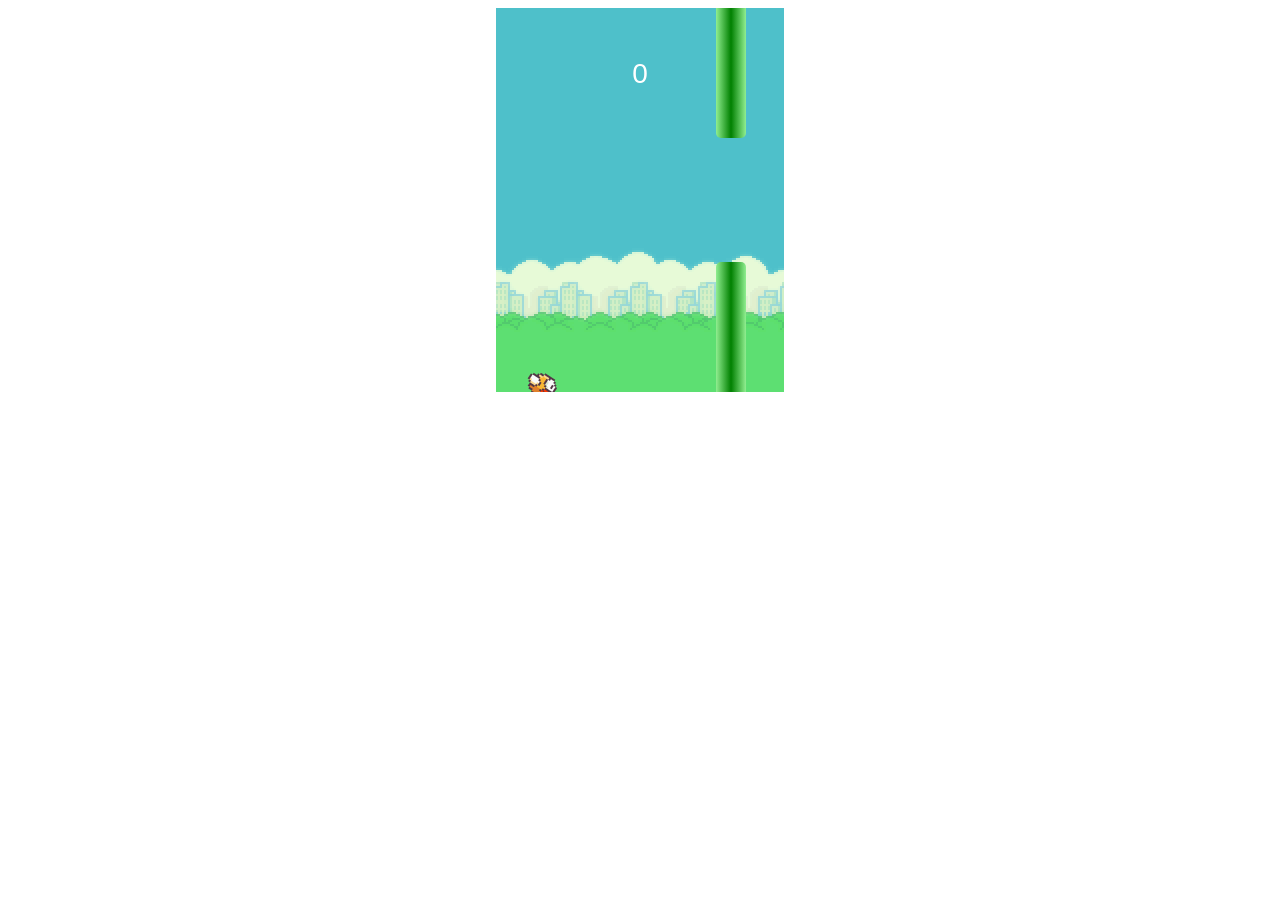
<file: CrappyBird.html>
<!DOCTYPE html>
<html lang="no">
<head>
    <meta charset="UTF-8">
    <meta name="viewport" content="width=device-width, initial-scale=1">
    <title>Crappy Bird</title>
    <style>
        #game {
            position: relative;
            background-image: url(bg.png);
            width: 288px;
            height: 384px;
            margin-left: auto;
            margin-right: auto;
            overflow: hidden;
        }
        #bird {
            position: absolute;
            left: 30px;
            top: 150px;
            background-image: url(theBird.png);
            width: 34px;
            height: 24px;
        }

        .stolpe {
            position: absolute;
            height: 130px;
            left: 200px;
            width: 30px;
            background-image: linear-gradient(90deg, lightgreen, green, lightgreen);
        }
        #s1 {
            top: 0;
            border-bottom-left-radius: 5px;
            border-bottom-right-radius: 5px;
        }
        #s2 {
            bottom: 0;
            border-top-left-radius: 5px;
            border-top-right-radius: 5px;
        }
        #score {
            position: absolute;
            width: 100%;
            text-align: center;
            top: 50px;
            color: white;
            font-family: "Comic Sans MS", sans-serif;
            font-size: 28px;
        }

    </style>
</head>
<body>

    <div id="game">
        <div id="bird"></div>
        <div class="stolpe" id="s1"></div>
        <div class="stolpe" id="s2"></div>
        <div id="score">0</div>
    </div>
    <script>

        var theGameIsOn = true;
        var score = document.getElementById("score");


        var game = {
            element: document.getElementById("game"),
            score: 0,
            bgspeed: 1,
            bgpos: 0,
            height: 384,
            width: 288
        };

        // TODO: Implement gap
        var stolper = {
            xpos: game.width + 100,
            speed: 3,
            width: 30,
            s1: {
                height: 120,
                element: document.getElementById("s1")
            },
            s2: {
                height: 120,
                element: document.getElementById("s2")
            }
        };

        var bird = {
            element: document.getElementById("bird"),
            yspeed: 1,
            gravity: 0.1,
            xpos: 30,
            ypos: 150,
            width: 34,
            height: 24,
            rotation: 0,
            jumpforce: -4
        };

        function jump() {
            bird.yspeed = bird.jumpforce;
        }

        function flyttFugl() {
            bird.yspeed = bird.yspeed + bird.gravity;
            bird.ypos += bird.yspeed;
            bird.element.style.top = bird.ypos + "px";
            bird.rotation = bird.yspeed * 5;
            bird.element.style.transform = "rotate(" + bird.rotation + "deg)";
        }

        function flyttBakgrunn() {
            game.bgpos = game.bgpos - game.bgspeed;
            game.element.style.backgroundPosition = game.bgpos + "px 0";
        }

        function sjekkOmFuglTrefferBakken() {
            if(bird.ypos + bird.height >= game.height){
                theGameIsOn = false;
            }
        }

        function flyttStolper() {
            stolper.xpos -= stolper.speed;
            stolper.s1.element.style.left = stolper.xpos + "px";
            stolper.s2.element.style.left = stolper.xpos + "px";

            // Ny runde med stolper
            if(stolper.xpos < -stolper.width) {

                game.score++;
                score.innerHTML = game.score;

                stolper.xpos = game.width;
                stolper.s1.height = 80 + Math.random() * 80;
                stolper.s2.height = 80 + Math.random() * 80;
                stolper.s1.element.style.height = stolper.s1.height + "px";
                stolper.s2.element.style.height = stolper.s2.height + "px";
            }
        }

        function sjekkOmFuglTrefferStolpe() {
            // Er stolpene på linje med nebbet
            if(bird.xpos + bird.width > stolper.xpos && bird.xpos < stolper.xpos + stolper.width) {

                // Treffer fuglen takstolpen?
                if(bird.ypos < stolper.s1.height) {
                    theGameIsOn = false;
                }

                if(bird.ypos + bird.height > game.height - stolper.s2.height) {
                    theGameIsOn = false;
                }
            }
        }

        function setScore() {
            // TODO: Legg inn score i Firebase
            // TODO: Oppdater highscore-liste
            // TODO: Lag start på nytt-knapp
            // TODO: Vis GAME OVER på skjermen
            // TODO: Resette verdier
        }

        function gameLoop() {
            flyttBakgrunn();
            flyttFugl();
            sjekkOmFuglTrefferBakken();
            flyttStolper();
            sjekkOmFuglTrefferStolpe();

            if(theGameIsOn) {
                requestAnimationFrame(gameLoop);
            } else {
                setScore();
            }
        }
        requestAnimationFrame(gameLoop);

        game.element.onclick = jump;

    </script>

</body>

</html>
</file>
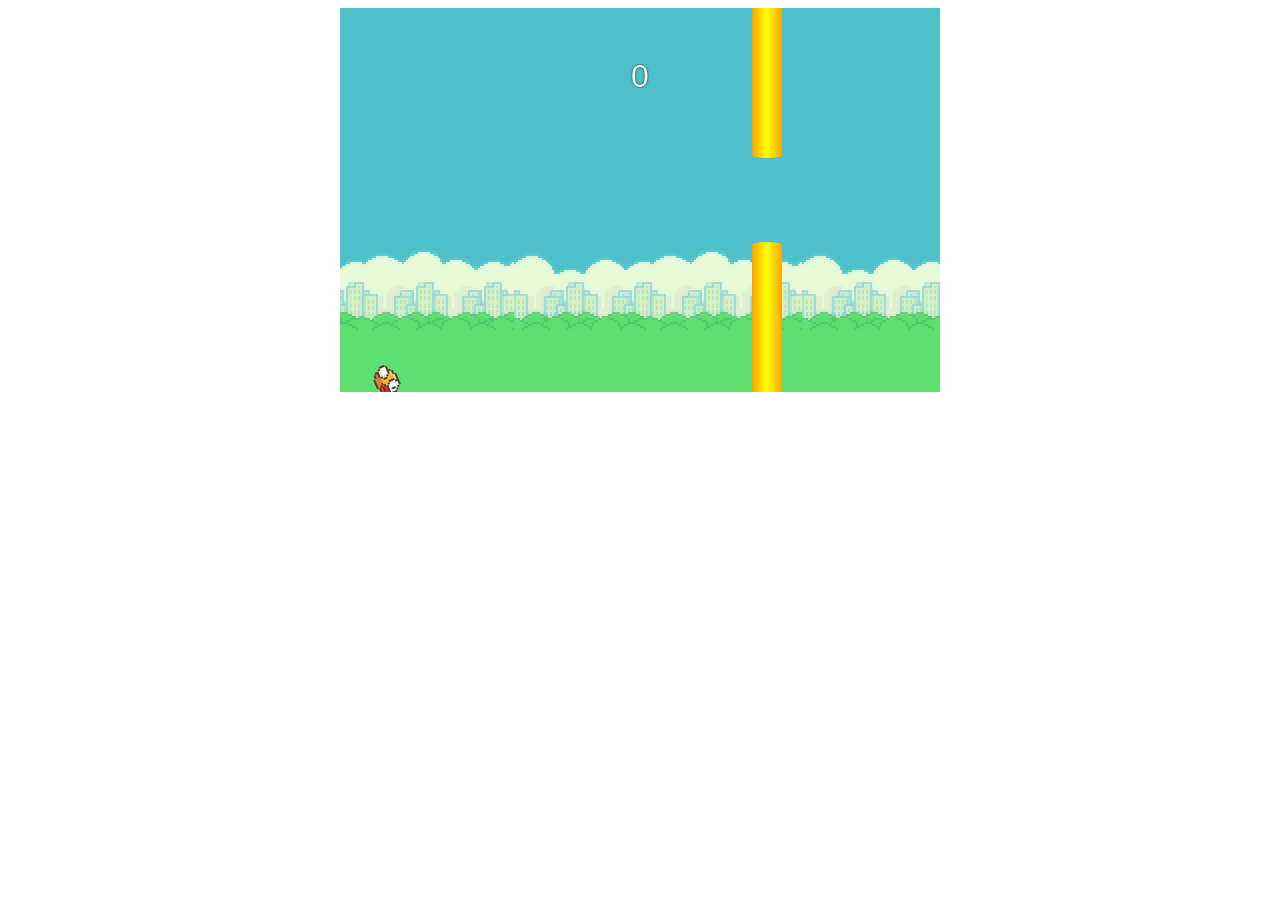
<file: EasyBird.html>
<!DOCTYPE html>
<html lang="no">
<head>
    <meta charset="UTF-8">
    <meta name="viewport" content="width=device-width, initial-scale=1">
    <title>EasyBird - The ultimate game</title>
    <style>

        #game {
            position: relative;
            background-image: url(bg.png);
            width: 600px;
            height: 384px;
            margin-left: auto;
            margin-right: auto;
            overflow: hidden;
        }
        #game > * {
            position: absolute;
        }

        #bird {
            background-image: url(theBird.png);
            width: 34px;
            height: 24px;
            left: 30px;
        }

        .stolpe {
            width: 30px;
            height: 150px;
            background-image: linear-gradient(90deg, orange, yellow, orange);
            left: 200px;
        }

        #takstolpe {
            top: 0;
            border-bottom-left-radius: 15px 3px;
            border-bottom-right-radius: 15px 3px;
        }

        #gulvstolpe {
            bottom: 0;
            border-top-left-radius: 15px 3px;
            border-top-right-radius: 15px 3px;
        }

        #visPoeng {
            width: 100%;
            top: 50px;
            text-align: center;
            font-family: "Helvetica Neue", sans-serif;
            font-size: 32px;
            color: whitesmoke;
            text-shadow: 0 0 2px black;
        }
    </style>
</head>
<body>

    <div id="game">
        <div id="bird"></div>
        <div class="stolpe" id="takstolpe"></div>
        <div class="stolpe" id="gulvstolpe"></div>
        <div id="visPoeng">0</div>
    </div>

    <script>
        var poeng = 0;
        var visPoeng = document.getElementById("visPoeng");


        var game = document.getElementById("game");
        var bird = document.getElementById("bird");
        var takstolpe = document.getElementById("takstolpe");
        var gulvstolpe = document.getElementById("gulvstolpe");


        // Define variables for the game
        var bgpos = 0;
        var bgspeed = -2;

        // Define variables for the bird
        var birdpos = 140;
        var birdspeed = 1;
        var gravity = 0.1;

        // Define variables for the poles
        var stolpepos = 640;
        var stolpespeed = -4;

        var takstopleHeight = 150;
        var gulvstopleHeight = 150;


        var theGameIsOn = true;

        function jump() {
            birdspeed = -4;
        }

        function gameLoop() {
            // Move the background
            bgpos = bgpos + bgspeed;
            game.style.backgroundPosition = bgpos + "px 0px";

            // The bird is sinking
            birdspeed = birdspeed + gravity;
            birdpos = birdpos + birdspeed;
            bird.style.top = birdpos + "px";
            bird.style.transform = "rotate(" + birdspeed * 10 + "deg)";

            // Move the poles
            stolpepos = stolpepos + stolpespeed;
            takstolpe.style.left = stolpepos + "px";
            gulvstolpe.style.left = stolpepos + "px";

            // If the poles get out of the board, move to the right
            if(stolpepos <= -40) {
                stolpepos = 640;
                takstopleHeight = 30 + Math.random() * 120;
                gulvstopleHeight = 300 - takstopleHeight;

                takstolpe.style.height = takstopleHeight + "px";
                gulvstolpe.style.height = gulvstopleHeight + "px";

            }

            // Sjekker om fuglen treffer en stolpe
            if(stolpepos === 64) {
                if(birdpos + 24 < takstopleHeight) {
                    theGameIsOn = false;
                } else
                if(birdpos > 384 - gulvstopleHeight) {
                    theGameIsOn = false;
                }
                else {
                    poeng++;
                    visPoeng.innerHTML = poeng;
                }
            }



            // Sjekker om fuglen treffer bakken
            if(birdpos >= 360) {
                theGameIsOn = false;
            }

            // Restart the loop if the game is on
            if(theGameIsOn){
                requestAnimationFrame(gameLoop);
            }
        }

        // Start the loop  for the first time
        requestAnimationFrame(gameLoop);

        game.onclick = jump;


    </script>

</body>

</html>
</file>
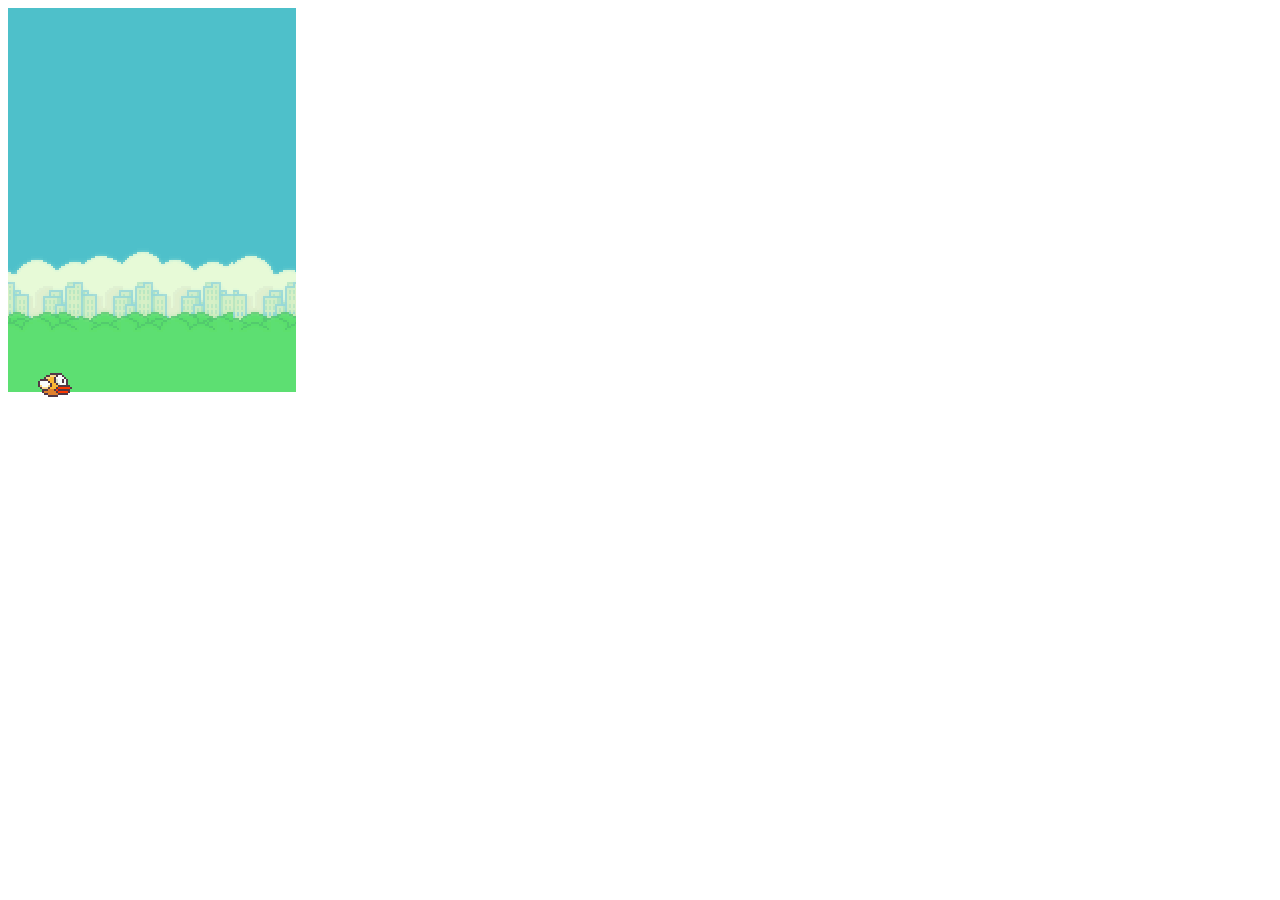
<file: Enkel.html>
<!DOCTYPE html>
<html lang="no">
<head>
    <meta charset="UTF-8">
    <meta name="viewport" content="width=device-width, initial-scale=1">
    <title>Flaksefugl</title>
<style>
    #spill {
        position: relative;
        background-image: url(bakgrunn.png);
        width: 288px;
        height: 384px;
    }
    #fugl {
        position: absolute;
        background-image: url(fugl.png);
        width: 34px;
        height: 24px;
        left: 30px; /* Litt ut fra kanten */
    }
</style>
</head>
<body>
<div id="spill">
    <div id="fugl"></div>
</div>

<script>
    var spill = document.getElementById("spill");
    var krasjhoyde = 360; // Så langt ned fuglen kan falle
    var fugl = document.getElementById("fugl");
    var fuglpos = 100; // y-posisjonen til fuglen
    var fuglenFlyr = true; // Settes til false når fuglen styrter
    var gravitasjon = 0.1; // For at fuglen skal falle fortere og fortere
    var fallfart = 1; // Utgangsfart for fuglens fall
    var bgpos = 0; // Bakgrunnsposisjon
    var bgfart = -1; // Bakgrunn skal flytte seg til venstre

    function fly() {
        fallfart += gravitasjon; // Legger på gravitasjon
        fuglpos += fallfart; // Setter ny posisjon
        fugl.style.top = fuglpos + "px"; // Setter CSS
        if(fuglpos > krasjhoyde) { // Sjekker om fuglen treffer bunnen
            fuglenFlyr = false; // Da skal spillet stoppe
        }
    }

    function bevegBakgrunn() {
        bgpos += bgfart; // Minksker bgpos siden bgfart er negativ
        spill.style.backgroundPosition = bgpos + "px  0px"; // Setter CSS
    }

    function gameLoop() {
        bevegBakgrunn();
        fly();

        if(fuglenFlyr) { // Sjekker omm fuglen fortsatt skal fly
            requestAnimationFrame(gameLoop); // Starter funksjon på nytt
        }
    }
    requestAnimationFrame(gameLoop); // Starter funksjon første gang

    function flaks() {
        fallfart = -4; // Setter negativ fart. Da flyr fuglen oppover
    }
    spill.onclick = flaks; // Klikk på spill-div starter funksjonen
</script>

</body>

</html>
</file>
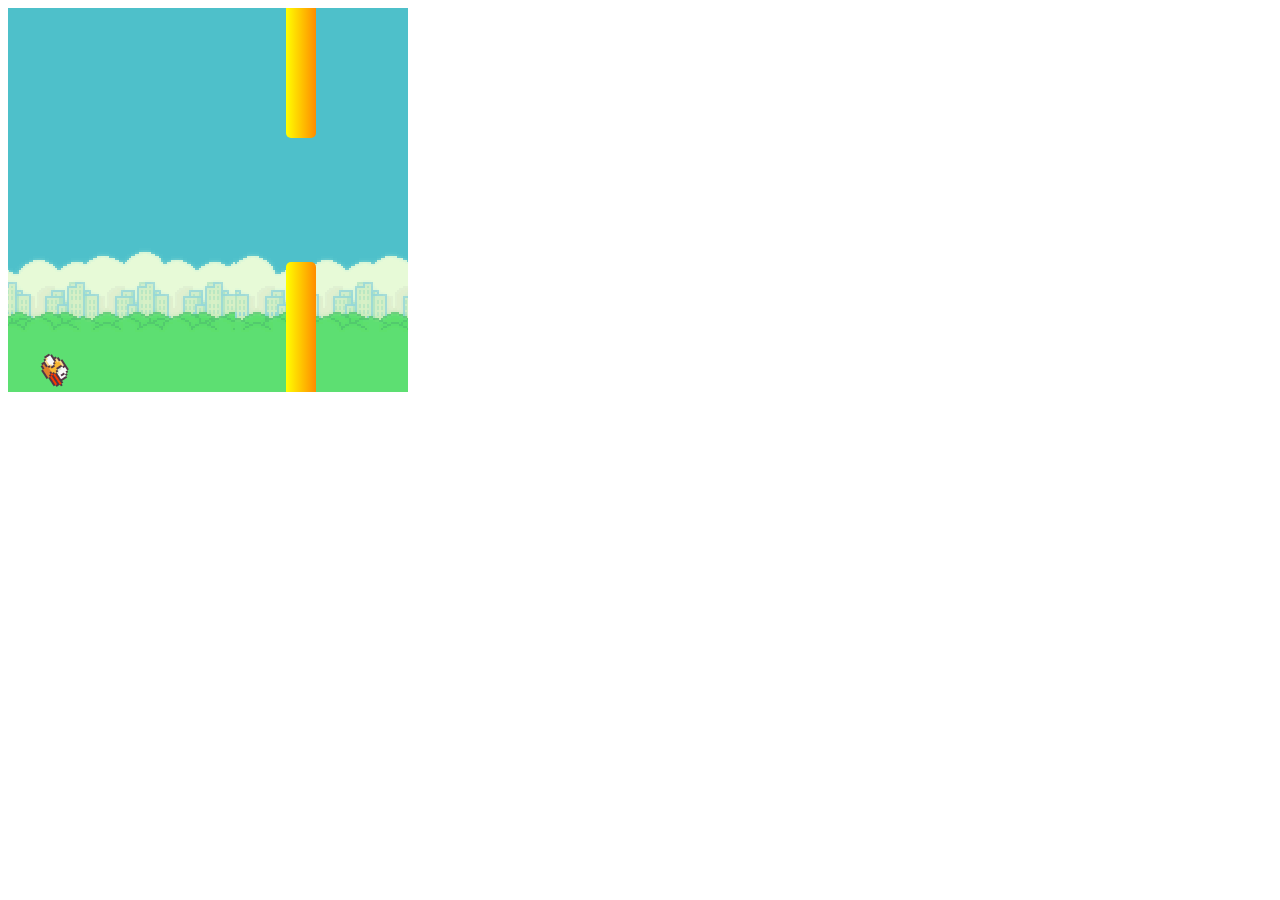
<file: flaksefugl.html>
<!DOCTYPE html>
<html lang="no">
<head>
    <meta charset="UTF-8">
    <meta name="viewport" content="width=device-width, initial-scale=1">
    <title>Flaksefugl</title>
    <style>
        #spill {
            position: relative;
            background-image: url(bg.png);
            width: 400px;
            height: 384px;
            overflow: hidden;
        }
        #fugl {
            position: absolute;
            background-image: url("theBird.png");
            width: 34px;
            height: 24px;
            left: 30px;
        }
        
        .stolper {
            width: 30px;
            background-image: linear-gradient(90deg, yellow, darkorange);
            left: 400px;
            height: 130px;
        }

        #takstolpe {
            position: absolute;
            top: 0;
            border-radius: 0 0 5px 5px;
        }
        #bakkestolpe {
            position: absolute;
            bottom: 0;
            border-radius: 5px 5px 0 0;
        }
    </style>
</head>
<body>
    <div id="spill">
        <div id="fugl"></div>
        <div id="takstolpe" class="stolper"></div>
        <div id="bakkestolpe" class="stolper"></div>
    </div>
    <script>
        var fuglenFlyr = true;
        var gravitasjon = 0.1;

        var spill = {
            element: document.getElementById("spill"),
            bredde: 400,
            hoyde: 384,
            bgpos: 0,
            bgfart: -1
        };

        var fugl = {
            element: document.getElementById("fugl"),
            xpos: 30,
            ypos: 100,
            yfart: 1,
            bredde: 34,
            hoyde: 24,
            rotasjon: 0,
            vingekraft: 4
        };

        var stolper = {
            xpos: spill.bredde,
            xfart: -2,
            ypos: 100,
            bredde: 30,
            mellomrom: 40,
            takstolpe: {
                element: document.getElementById("takstolpe"),
                hoyde: 130
            },
            bakkestolpe: {
                element: document.getElementById("bakkestolpe"),
                hoyde: 130
            }
        };

        function flyttBakgrunn() {
            spill.bgpos += spill.bgfart;
            spill.element.style.backgroundPosition = spill.bgpos + "px 0px";
        }

        function fly() {
            fugl.yfart += gravitasjon;
            fugl.ypos += fugl.yfart;
            fugl.rotasjon = fugl.yfart * 8;
            fugl.element.style.top = fugl.ypos + "px";
            fugl.element.style.transform = "rotate(" + fugl.rotasjon + "deg)";

        }

        function flyttStolper() {
            stolper.xpos += stolper.xfart;

            stolper.takstolpe.element.style.left = stolper.xpos + "px";
            stolper.bakkestolpe.element.style.left = stolper.xpos + "px";

            if(stolper.xpos < -stolper.bredde) {
                stolper.xpos = spill.bredde;
                stolper.bakkestolpe.hoyde = 50 + Math.random() * 80;
                stolper.takstolpe.hoyde = 260 - stolper.bakkestolpe.hoyde;
                stolper.bakkestolpe.element.style.height = stolper.bakkestolpe.hoyde + "px";
                stolper.takstolpe.element.style.height = stolper.takstolpe.hoyde + "px";
            }
        }

        function sjekkOmFuglStyrter() {
            if (fugl.ypos + fugl.hoyde > spill.hoyde){
                fuglenFlyr = false;
            }
        }

        function sjekkOmFuglTrefferStolpe() {
            if(fugl.xpos + fugl.bredde > stolper.xpos && fugl.xpos < stolper.xpos + stolper.bredde) {
                console.log("Mellom stolper");

                // Treffer takstolpe
                if(fugl.ypos < stolper.takstolpe.hoyde) {
                    fuglenFlyr = false;
                } else
                if(fugl.ypos + fugl.hoyde > spill.hoyde - stolper.bakkestolpe.hoyde) {
                    fuglenFlyr = false;
                }

            }
        }

        function flaks() {
            fugl.yfart = -fugl.vingekraft;
        }

        spill.element.onclick = flaks;

        function gameLoop() {
            flyttBakgrunn();
            fly();
            flyttStolper();
            sjekkOmFuglStyrter();
            sjekkOmFuglTrefferStolpe();

            if(fuglenFlyr) {
                requestAnimationFrame(gameLoop);
            } else {
                // Spillet er over
            }
        }
        requestAnimationFrame(gameLoop);
    </script>

</body>

</html>
</file>
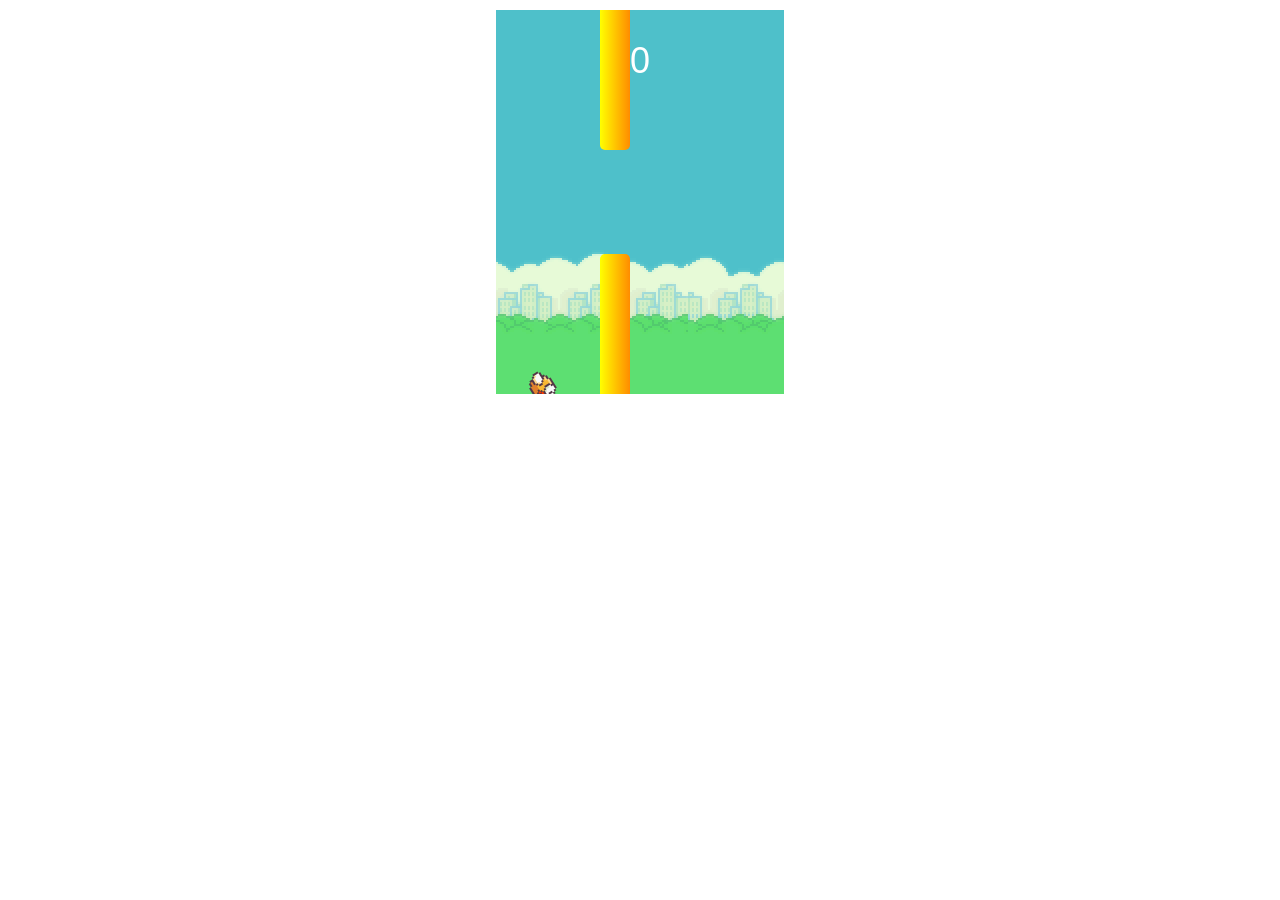
<file: FlappyBird.html>
<!DOCTYPE html>
<html lang="no">
<head>
    <meta charset="UTF-8">
    <meta name="viewport" content="width=device-width, initial-scale=1">
    <title>Flappy Bird</title>
    <style>
        #game {
            position: relative;
            background-image: url(bg.png);
            width: 288px;
            height: 384px;
            margin: 10px auto;
            overflow: hidden;
        }
        #bird {
            position: absolute;
            background-image: url(theBird.png);
            width: 34px;
            height: 24px;
            left: 30px;
            top: 200px;
        }
        .stolpe {
            position: absolute;
            background-image: linear-gradient(90deg, yellow, darkorange);
            width: 30px;
            height: 140px;
            left: 200px;
        }

        #s1 {
            top: 0;
            border-bottom-left-radius: 5px;
            border-bottom-right-radius: 5px;
        }
        #s2 {
            bottom: 0;
            border-top-left-radius: 5px;
            border-top-right-radius: 5px;
        }

        #visPoeng {
            position: absolute;
            text-align: center;
            width: 100%;
            color: white;
            font-family: "Arial Black", sans-serif;
            font-size: 36px;
            top: 30px;

        }

    </style>
</head>
<body>
    <div id="game">
        <div id="bird"></div>
        <div class="stolpe" id="s1"></div>
        <div class="stolpe" id="s2"></div>
        <div id="visPoeng">0</div>
    </div>
    <script>
        var theGameIsOn = true;
        var poeng = 0;

        var visPoeng = document.getElementById("visPoeng");


        var stolper = {
            xpos: 200,
            width: 30,
            xfart: 2,
            s1: {
                element: document.getElementById("s1"),
                height: 140
            },
            s2: {
                element: document.getElementById("s2"),
                height: 140
            }
        };

        var game = {
            element: document.getElementById("game"),
            bgpos: 0,
            bgfart: 2,
            height: 384,
            width: 288
        };

        var fugl = {
            element: document.getElementById("bird"),
            fart: 1,
            gravitasjon: 0.1,
            xpos: 30,
            ypos: 200,
            height: 24,
            width: 30,
            rotasjon: 0
        };

        function jump() {
            fugl.fart = -4;
        }

        function flyttFugl() {
            fugl.fart = fugl.fart + fugl.gravitasjon;
            fugl.ypos = fugl.ypos + fugl.fart;
            fugl.element.style.top = fugl.ypos + "px";

            fugl.rotasjon = fugl.fart * 10;
            fugl.element.style.transform = "rotate(" + fugl.rotasjon + "deg)";

        }

        function flyttBakgrunn() {
            game.bgpos = game.bgpos - game.bgfart;
            console.log(game.bgpos);
            game.element.style.backgroundPosition = game.bgpos + "px 0px";
        }

        function flyttStolper() {
            stolper.xpos = stolper.xpos - stolper.xfart;
            stolper.s1.element.style.left = stolper.xpos + "px";
            stolper.s2.element.style.left = stolper.xpos + "px";

            if(stolper.xpos <= -60) {
                // Flytter stolpene til høyre for spillet
                stolper.xpos = game.width + 40;

                // Setter random høyde
                stolper.s1.height = 100 + Math.random() * 80;
                stolper.s2.height = 100 + Math.random() * 80;

                // Setter CSS på elementene
                stolper.s1.element.style.height = stolper.s1.height + "px";
                stolper.s2.element.style.height = stolper.s2.height + "px";
            }

            if(stolper.xpos === fugl.xpos - fugl.width) {
                poeng++;
                visPoeng.innerHTML = poeng;
            }

        }

        function sjekkOmFuglTrefferBakken() {
            if (fugl.ypos + fugl.height >= game.height) {
                theGameIsOn = false;
            }
        }

        function sjekkOmFuglTrefferTaket() {
            if (fugl.ypos <= 0) {
                theGameIsOn = false;
            }
        }

        function sjekkOmFuglTrefferStolpe() {
            // Er nebbet på linje med stolpene?
            if(fugl.xpos + fugl.width >= stolper.xpos && fugl.xpos <= stolper.xpos + stolper.width) {

                // Treffer den stolpen i taket?
                if(fugl.ypos <= stolper.s1.height) {
                    theGameIsOn = false;
                }

                // Treffer den stolpen på bakken?
                if(fugl.ypos + fugl.height >= game.height - stolper.s2.height) {
                    theGameIsOn = false;
                }
            }


        }

        function gameLoop() {

            flyttFugl();
            flyttBakgrunn();
            flyttStolper();
            sjekkOmFuglTrefferBakken();
            sjekkOmFuglTrefferTaket();
            sjekkOmFuglTrefferStolpe();


            if(theGameIsOn) {
                requestAnimationFrame(gameLoop);
            } else {
                // TODO: Legg inn score i Firebase
                // TODO: Spill en stygg lyd
                // TODO: Gjør synlig en tekst: "GAME OVER";
                // TODO: Oppdater HIGHSCORE-liste på siden
                // lagreScore();
            }

        }
        requestAnimationFrame(gameLoop);

        game.element.onclick = jump;
    </script>

</body>

</html>
</file>
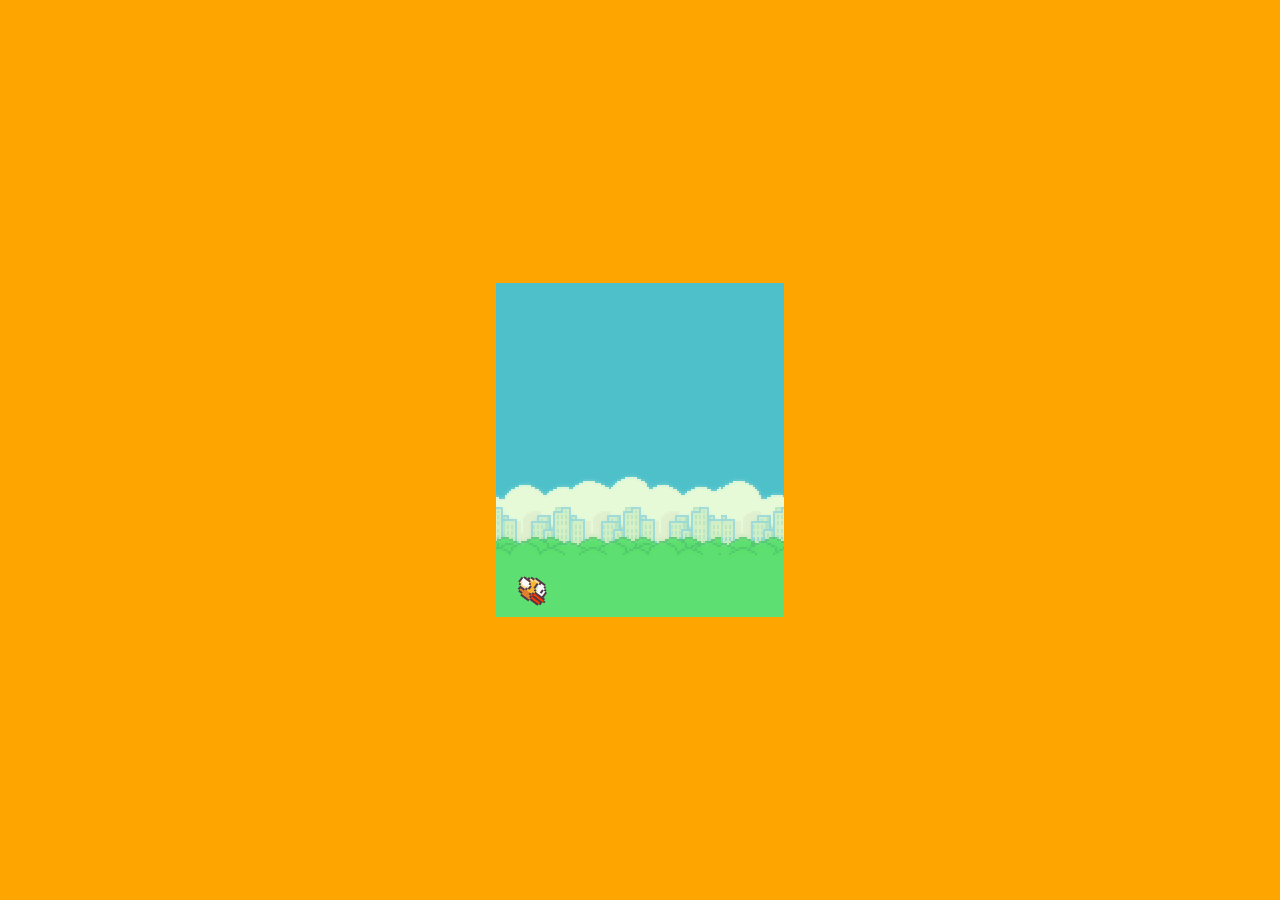
<file: fuglen.html>
<!DOCTYPE html>
<html lang="no">
<head>
    <meta charset="UTF-8">
    <meta name="viewport" content="width=device-width, initial-scale=1.0">
    <meta http-equiv="X-UA-Compatible" content="ie=edge">
    <title>Fuglen</title>
    <link rel="stylesheet" href="./fuglen.css">
</head>
<body>
    <main>
        <img src="./fugl.png">
    </main>

    <script src="./fuglen.js"></script>
</body>
</html>
</file>
<file: fuglen.css>
body {
    margin: 0;
    display: flex;
    justify-content: center;
    align-items: center;
    height: 100vh;
    background-color: orange;
}

main {
    width: 288px;
    height: 334px;
    background-image: url("./bg.png");
    position: relative;
    overflow: hidden;
}

main img {
    position: absolute;
    left: 20px;
    top: 100px;
    user-select: none;
}
</file>
